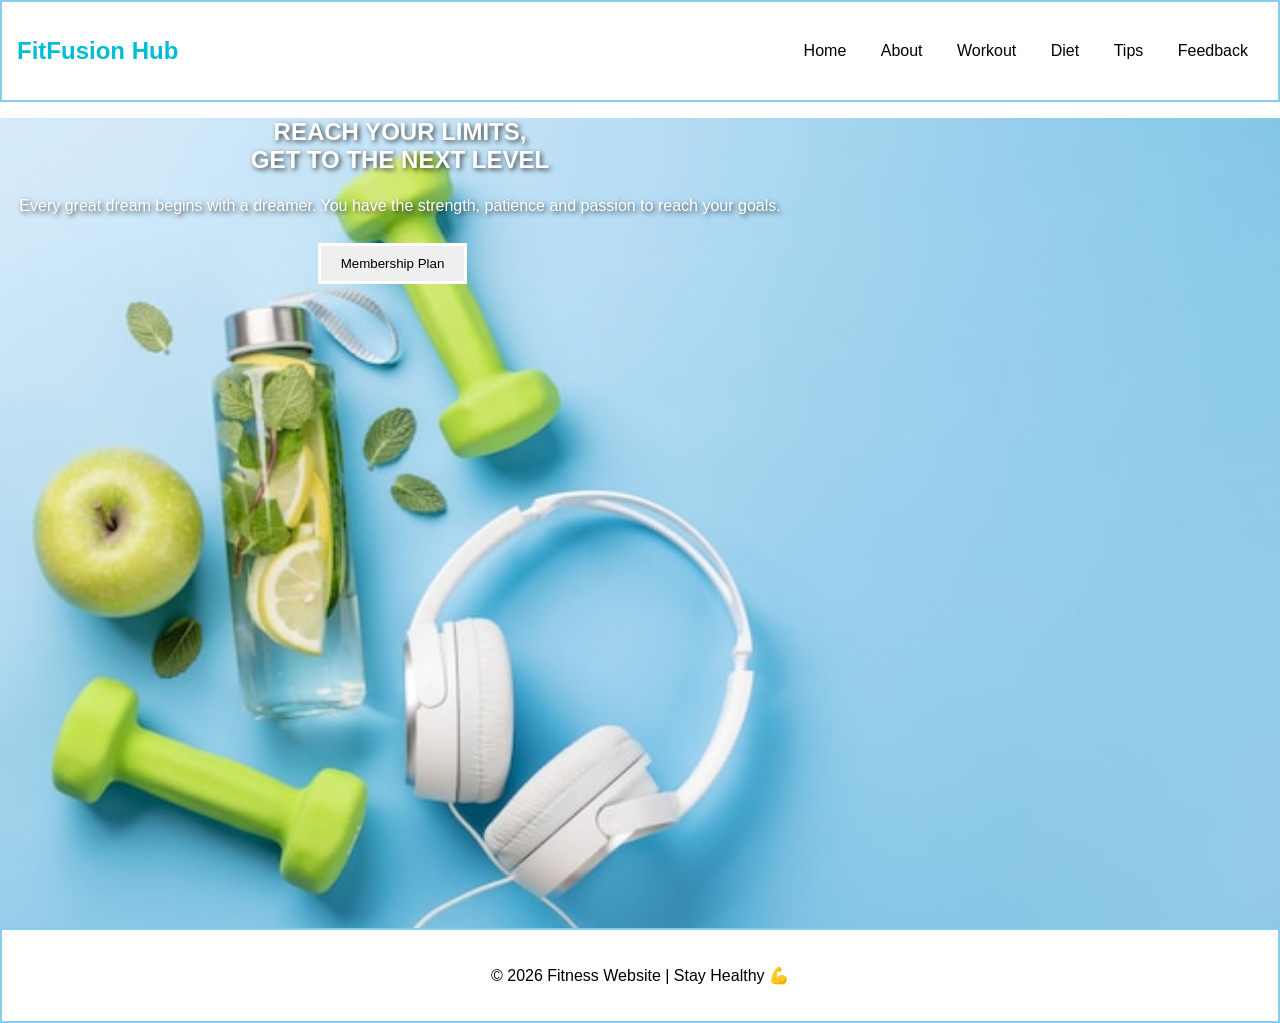
<file: index.html>
<!DOCTYPE html>
<html>
<head>
    <meta name="viewport"
    content="width=device-width,
        initial-scale=1.0">
    <title>Fitness Website</title>
    <link rel="stylesheet" href="style.css">
</head>
<body>

<!-- Navbar -->
<div class="navbar">
    <h2 class="logo">FitFusion Hub</h2>
     <nav>
          <a href="index.html">Home</a>
          <a href="about.html">About</a>
          <a href="workout.html">Workout</a>
          <a href="diet.html">Diet</a>
          <a href="tips.html">Tips</a>
          <a href="feedback.html">Feedback</a>

</div>

<!-- Hero Section -->
<div class="hero">
    <div class="overlay"></div>

    <div class="content">
        <h1>REACH YOUR LIMITS,<br>GET TO THE NEXT LEVEL</h1>
        <p>
            Every great dream begins with a dreamer. You have the strength,
            patience and passion to reach your goals.
        </p>

        <div class="buttons">
           <a href="membership plan.html">
              <button>Membership Plan</button>
           </a>
        </div>
    </div>
</div>

 <!-- Footer -->
<div class="footer">
    <p>© 2026 Fitness Website | Stay Healthy 💪</p>
</div>

</body>
</html>

</body>
</html>
</file>
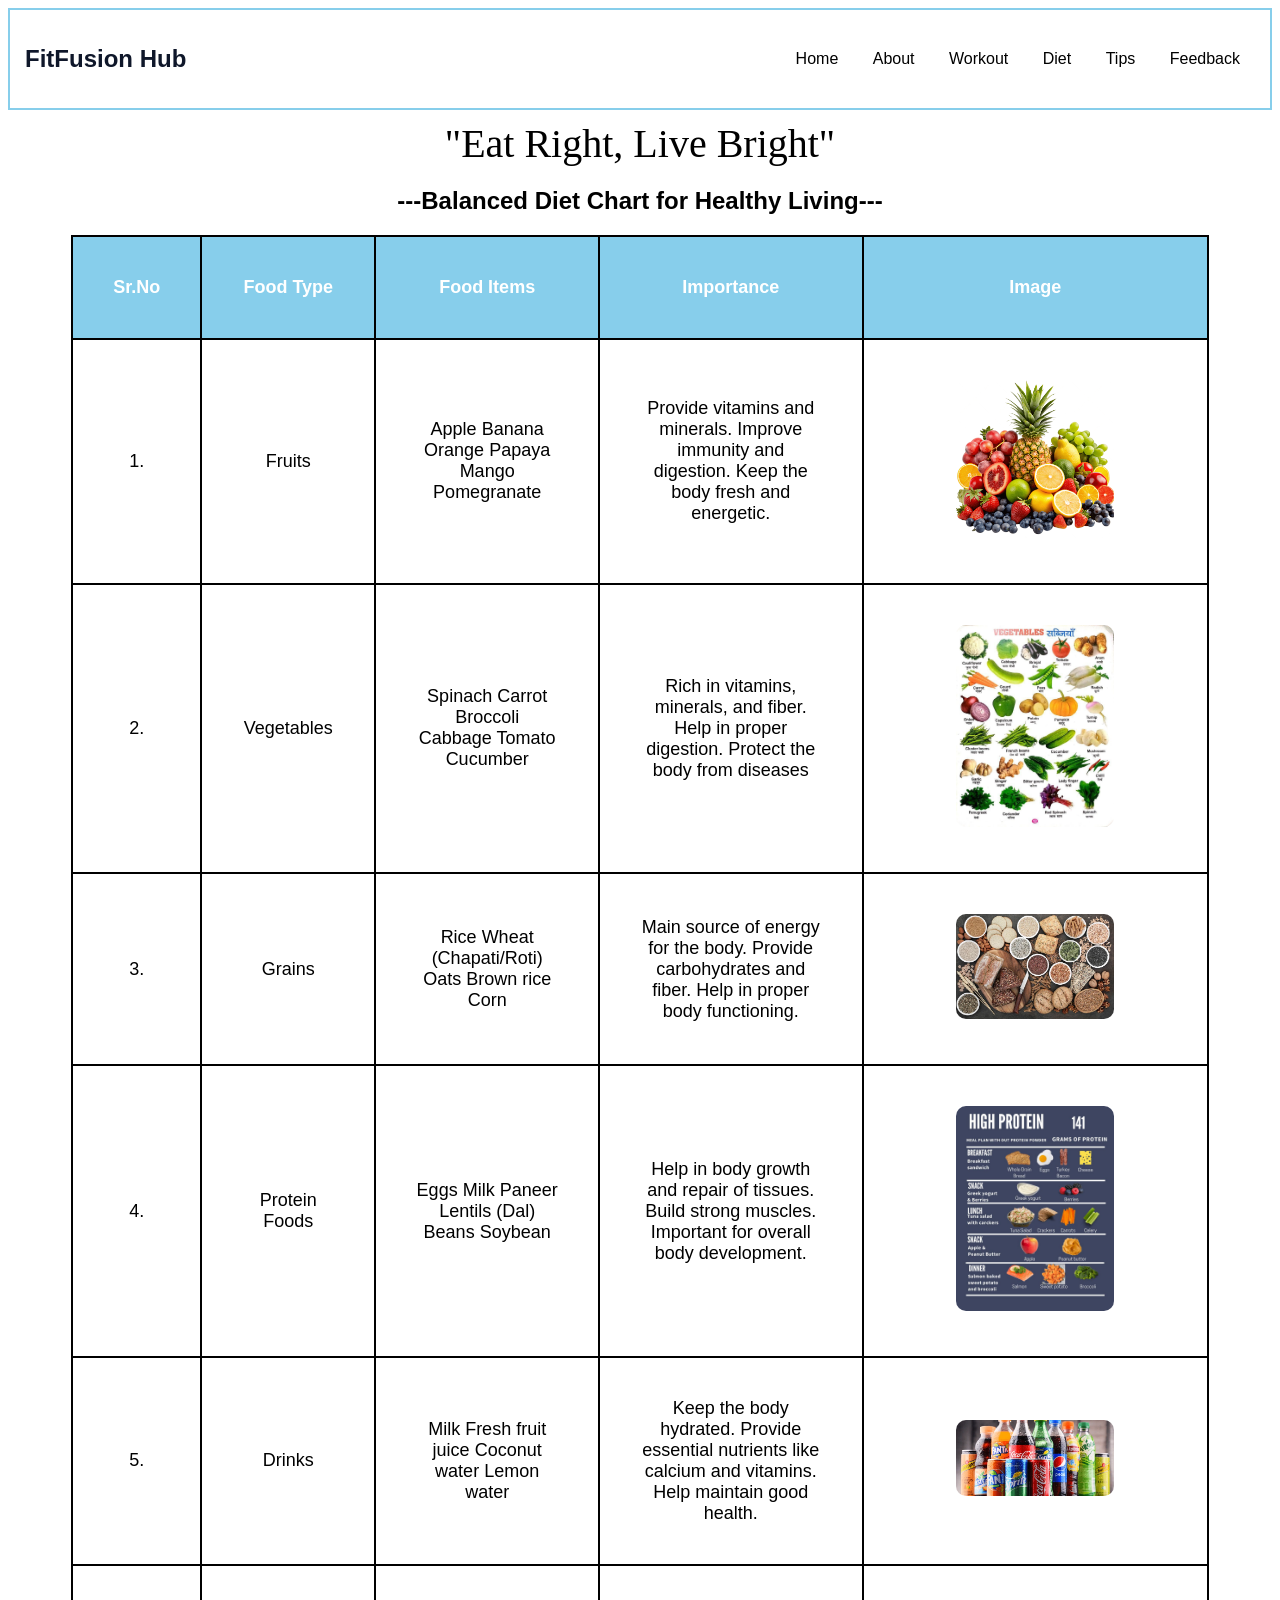
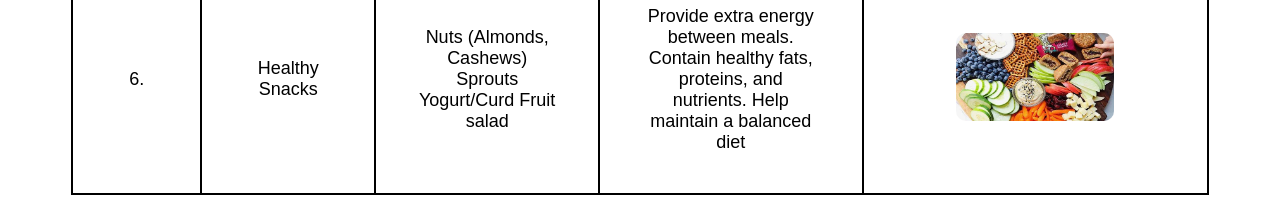
<file: diet.html>
<!DOCTYPE html>
<html>
<head>
  <meta name="viewport"
    content="width=device-width,
        initial-scale=1.0">
<title>Diet</title>

<style>

/* Navbar */
.navbar {
    display: flex;
    justify-content: space-between;
    align-items:center;
    padding: 15px 15px;
    background: white;
    color: #0f172a;
    border: 2px solid skyblue;
}

.navbar a {
     text-decoration: none;
     color: black;
     padding: 0 15px;
     font-weight: 500;
     font-family: sans-serif;
}

.navbar ul li {
     margin: 0 15px;
     cursor:pointer;
} 


body{
font-family:Arial;
text-align:center;
background:white;
}

  
.symbol{
font-size:60px;
margin-top:20px;
}

.slogan{
font-size:40px;
color:black;
margin:10px;
font-family: Algerian, serif;
}

table{
margin:auto;
border-collapse:collapse;
width:90%;
height:300%;
background:white;
font-size:18px;
}

th,td{
border:2px solid black;
padding:40px;
}

th{
background:skyblue;
color:white;
}

tr:hover{
background: AliceBlue;
height:70px;
text-align: center;
}

img{
width:60%;
height:60%;
border-radius:10px;
object-fit: cover;
}

</style>

</head>

<body>
 
 
<!-- Navbar -->
<div class="navbar">
    <h2 class="logo">FitFusion Hub</h2>
     <nav>
          <a href="index.html">Home</a>
          <a href="about.html">About</a>
          <a href="workout.html">Workout</a>
          <a href="diet.html">Diet</a>
          <a href="tips.html">Tips</a>
          <a href="feedback.html">Feedback</a>
</div>


<div class="slogan">
"Eat Right, Live Bright"
</div>

<h2>---Balanced Diet Chart for Healthy Living---</h2>

<table>

<tr>
<th>Sr.No</th>
<th>Food Type</th>
<th>Food Items</th>
<th>Importance</th>
<th>Image</th>
</tr>

<tr>
<td>1.</td>
<td>Fruits</td>
<td>Apple
Banana
Orange
Papaya
Mango
Pomegranate</td>
<td>Provide vitamins and minerals.
Improve immunity and digestion.
Keep the body fresh and energetic.</td>
<td><img src="images/fruit.jpg"></td>
</tr>
<tr>
<td>2.</td>
<td>Vegetables</td>
  <td>Spinach
Carrot
Broccoli
Cabbage
Tomato
Cucumber</td>
<td>Rich in vitamins, minerals, and fiber.
Help in proper digestion.
Protect the body from diseases</td>
<td><img src="images/vegetables.jpg"></td>
</tr>

<tr>
<td>3.</td>
<td>Grains</td>
<td>Rice
Wheat (Chapati/Roti)
Oats
Brown rice
Corn</td>
<td>Main source of energy for the body.
Provide carbohydrates and fiber.
Help in proper body functioning.</td>
<td><img src="images/grains.jpg"></td>
</tr>

<tr>
<td>4.</td>
<td>Protein Foods</td>
<td>Eggs
Milk
Paneer
Lentils (Dal)
Beans
Soybean</td>
<td>Help in body growth and repair of tissues.
Build strong muscles.
Important for overall body development.</td>
<td><img src="images/protein.jpg"></td>
</tr>
  
  <tr>
    <td>5.</td>
    <td>Drinks</td>
    <td>Milk
Fresh fruit juice
Coconut water
Lemon water</td>
    <td>Keep the body hydrated.
Provide essential nutrients like calcium and vitamins.
Help maintain good health.</td>
    <td><img src="images/drinks.jpg"></td>
  </tr>
 
    <tr>

 <td>6.</td>
    <td>Healthy Snacks</td>
    <td>Nuts (Almonds, Cashews)
Sprouts
Yogurt/Curd
Fruit salad</td>
      <td>Provide extra energy between meals.
Contain healthy fats, proteins, and nutrients.
Help maintain a balanced diet</td>
<td><img src="images/snacks.jpg"></td>
    </tr>
</table>

</body>
</html>
</file>
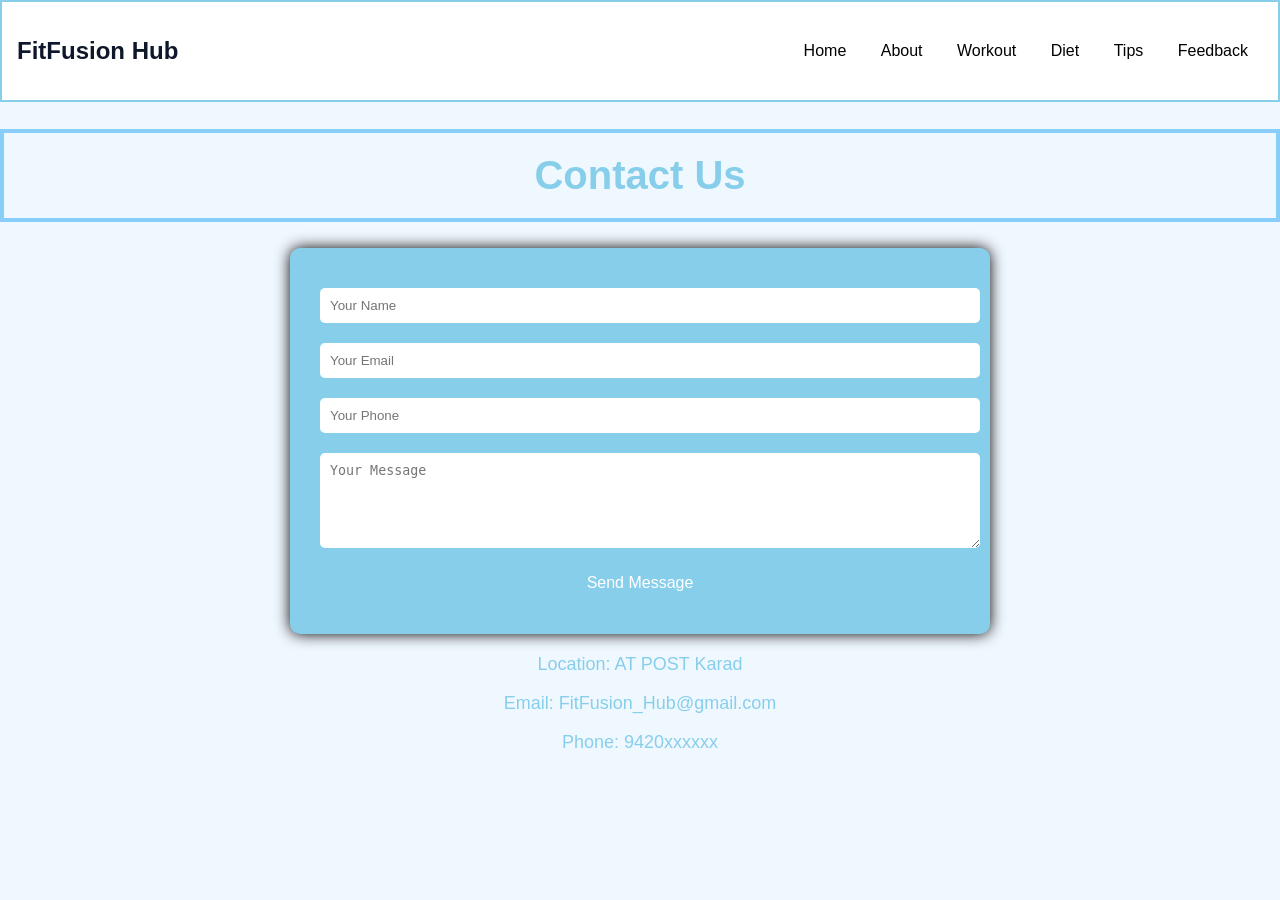
<file: feedback.html>
<!DOCTYPE html>
<html>
<head>
<title>Feedback</title>

<style>

/* Navbar */
.navbar {
    display: flex;
    justify-content: space-between;
    align-items:center;
    padding: 15px 15px;
    background: white;
    color: #0f172a;
    border: 2px solid skyblue;
}

.navbar a {
     text-decoration: none;
     color: black;
     padding: 0 15px;
     font-weight: 500;
     font-family: sans-serif;
}

.navbar ul li {
     margin: 0 15px;
     cursor:pointer;
} 

body {
  margin: 0;
  font-family: Arial;
  background: AliceBlue;
  color: skyblue;
}

/* Heading */
h1 {
  text-align: center;
  padding: 20px;
  font-size: 40px;
  border: 4px solid LightSkyBlue;
}

/* Container */
.container {
  width: 50%;
  margin: auto;
  background: skyblue;
  padding: 30px;
  border-radius: 10px;
  box-shadow: 0px 0px 15px black;
}

/* Inputs */
input, textarea {
  width: 100%;
  padding: 10px;
  margin: 10px 0;
  border: none;
  border-radius: 5px;
}

/* Button */
button {
  width: 100%;
  padding: 12px;
  background: skyblue;
  color: white;
  font-size: 16px;
  border: none;
  border-radius: 5px;
  cursor: pointer;
}

/* Hover */
button:hover {
  background: green;
}

/* Info */
.info {
  text-align: center;
  margin-top: 20px;
  font-size: 18px;
}
</style>

</head>

<body>

 <!-- Navbar -->
<div class="navbar">
    <h2 class="logo">FitFusion Hub</h2>
     <nav>
          <a href="index.html">Home</a>
          <a href="about.html">About</a>
          <a href="workout.html">Workout</a>
          <a href="diet.html">Diet</a>
          <a href="tips.html">Tips</a>
          <a href="feedback.html">Feedback</a>
</div>



<h1>Contact Us</h1>

<div class="container">

<form action="message.html">

<input type="text" placeholder="Your Name" required>

<input type="email" placeholder="Your Email" required>

<input type="number" placeholder="Your Phone" required>

<textarea rows="5" placeholder="Your Message" required></textarea>

<button type="submit">Send Message</button>

</form>

</div>

<div class="info">
<p>Location: AT POST Karad</p>
<p>Email: FitFusion_Hub@gmail.com</p>
<p>Phone: 9420xxxxxx</p>
</div>

</body>
</html>
</file>
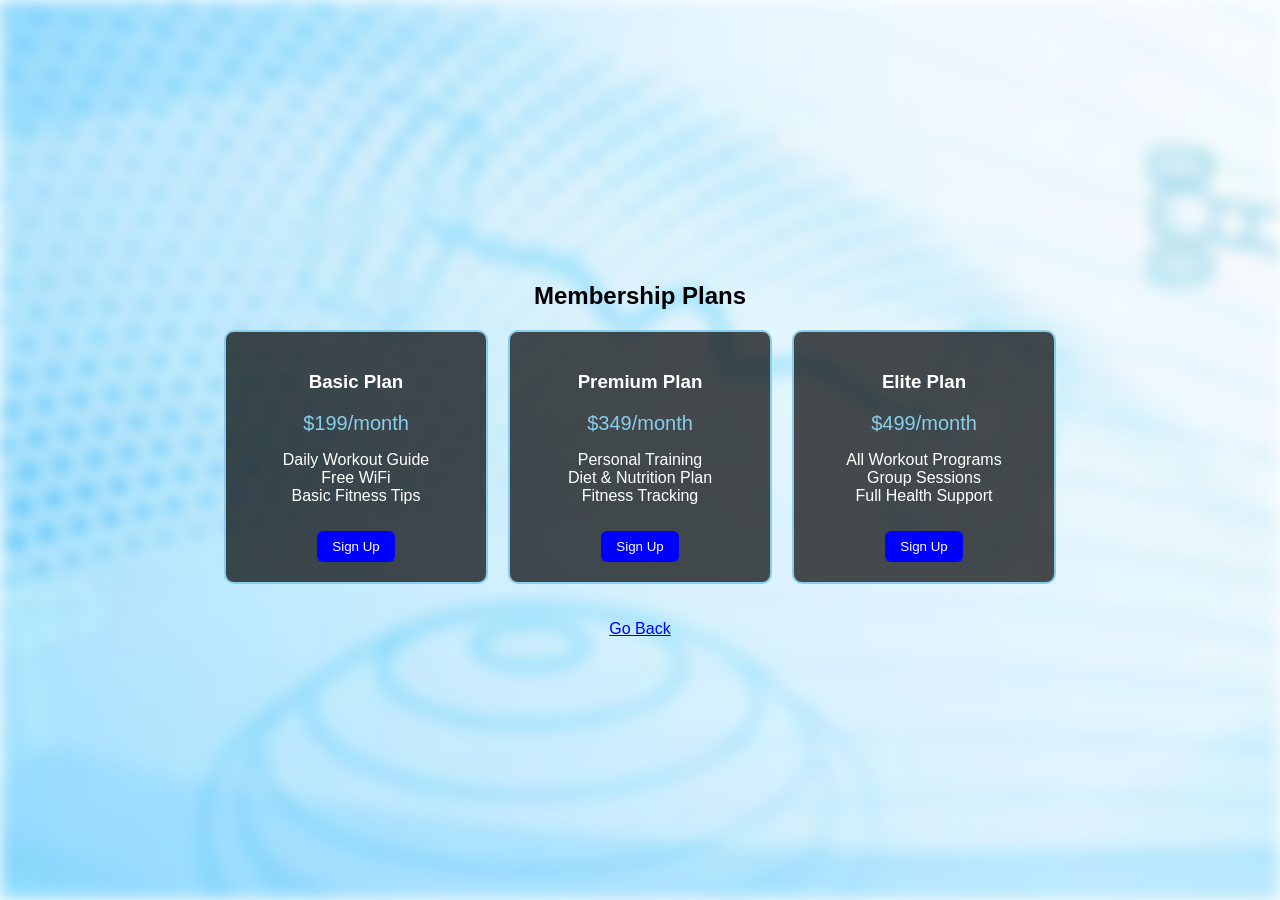
<file: membership plan.html>
<DOCTYPE html>
<html>
<title>Plans</title>
<style>

body {
  margin: 0;
  font-family: Arial;
  background-size: cover;
  background-position: center;
  background-repeat: no-repeat;
}
  body {
    display: flex;
    flex-direction: column;
    justify-content: center;   /* vertical center */
    align-items: center;       /* horizontal center */
    height: 100vh;
    margin: 0;
}

.container {
    display: flex;
    flex-wrap: wrap;
    justify-content: center;   /* center cards horizontally */
    gap: 20px;
}
/* Blur effect layer */
body::before {
  content: "";
  position: fixed;
  top: 0;
  left: 0;
  width: 100%;
  height: 100%;

  background-image: url("images/blue.avif");
  background-size: cover;
  background-position: center;

  filter: blur(8px);       /* blur effect */
  z-index: -1;             /* send behind content */
}

 .plans {
  display: flex;
  justify-content: center;
  gap: 20px;
  flex-wrap: wrap;
}

.card {
  background: rgba(0,0,0,0.7);     /* instead of #0f172a */
  color: white;
  padding: 20px;
  width: 220px;
  border-radius: 10px;
  text-align: center;
  border: 2px solid skyblue;
}

.price {
  font-size: 20px;
  margin: 10px 0;
  color: skyblue;         /* instead of #38bdf8 */
}

button {
  margin-top: 10px;
  padding: 8px 15px;
  background: blue;       /* instead of #0ea5e9 */
  border: none;
  color: white;
  border-radius: 6px;
  cursor: pointer;
}

button:hover {
  background: darkblue;
}

</style>

<body>
<center>

<section id="membership">
  <h2>Membership Plans</h2>

 <div class="plans">

  <div class="card">
    <h3>Basic Plan</h3>
    <p class="price">$199/month</p>
    <p>
      Daily Workout Guide<br>
      Free WiFi<br>
      Basic Fitness Tips
    </p>
    <a href="registration.html?plan=Basic">
    <button>Sign Up</button>
    </a>
     
  </div>

  <div class="card">
    <h3>Premium Plan</h3>
    <p class="price">$349/month</p>
    <p>
      Personal Training<br>
      Diet & Nutrition Plan<br>
      Fitness Tracking
    </p>
     <a href="registration.html?plan=Basic">
    <button>Sign Up</button>
    </a>
  
  </div>

  <div class="card">
    <h3>Elite Plan</h3>
    <p class="price">$499/month</p>
    <p>
      All Workout Programs<br>
      Group Sessions<br>
      Full Health Support
    </p>
    <a href="registration.html?plan=Basic">
    <button>Sign Up</button>
    </a>
</form>
  </div>

</div>
   
</section><br><br>

<a href="index.html">Go Back</a>
 
</center>
</body>
</html>
</file>
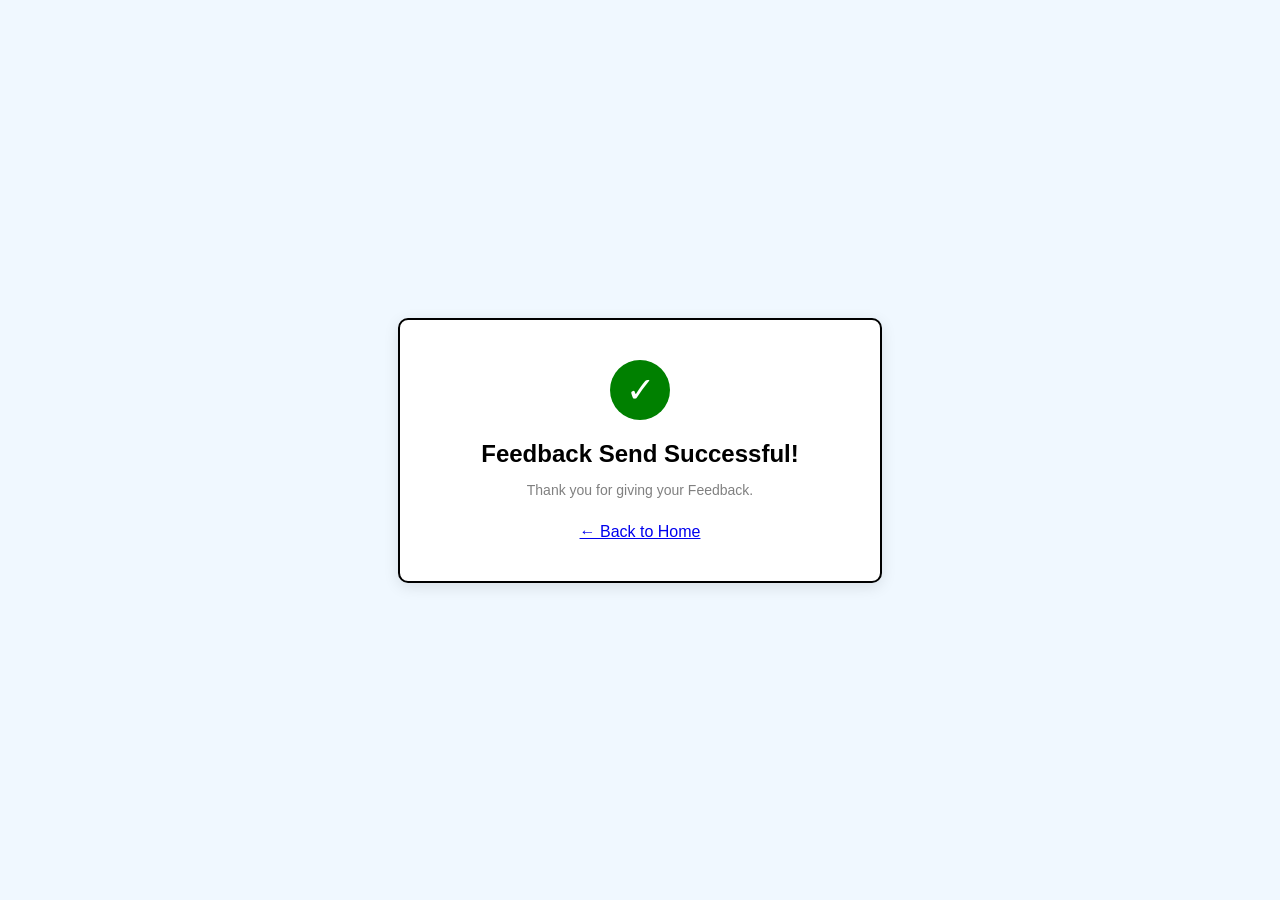
<file: message.html>
<!DOCTYPE html>
<html lang="en">
<head>
    <meta charset="UTF-8">
    <meta name="viewport" content="width=device-width, initial-scale=1.0">
    <title>Feedback Send Successful</title>
    <style>
        body {
            font-family: sans-serif;
            /* Using standard color names */
            background-color: aliceblue;
            display: flex;
            justify-content: center;
            align-items: center;
            height: 100vh;
            margin: 0;
        }

        .success-card {
            background-color: white;
            padding: 40px;
            border-radius: 10px;
            border: 2px solid black;
            /* Simple shadow using a semi-transparent black */
            box-shadow: 0 4px 15px rgba(0, 0, 0, 0.1);
            text-align: center;
            max-width: 400px;
            width: 90%;
        }

        .icon-circle {
            width: 60px;
            height: 60px;
            background-color: green;
            color: white;
            border-radius: 50%;
            display: flex;
            align-items: center;
            justify-content: center;
            font-size: 35px;
            margin: 0 auto 20px;
        }

        h2 {
            color: black;
            margin-bottom: 10px;
        }

        p {
            color: gray;
            font-size: 14px;
            margin-bottom: 25px;
        }

        .btn-home {
            display: inline-block;
            background-color: black;
            color: white;
            text-decoration: none;
            padding: 10px 20px;
            border-radius: 5px;
            font-size: 12px;
            text-transform: uppercase;
        }
    </style>
</head>
<body>

    <div class="success-card">
        <div class="icon-circle">✓</div>
        <h2>Feedback Send Successful!</h2>
        <p>Thank you for giving your Feedback.</p>
        <a href="index.html" class="btn-index">← Back to Home</a>
    </div>

</body>
</html>
</file>
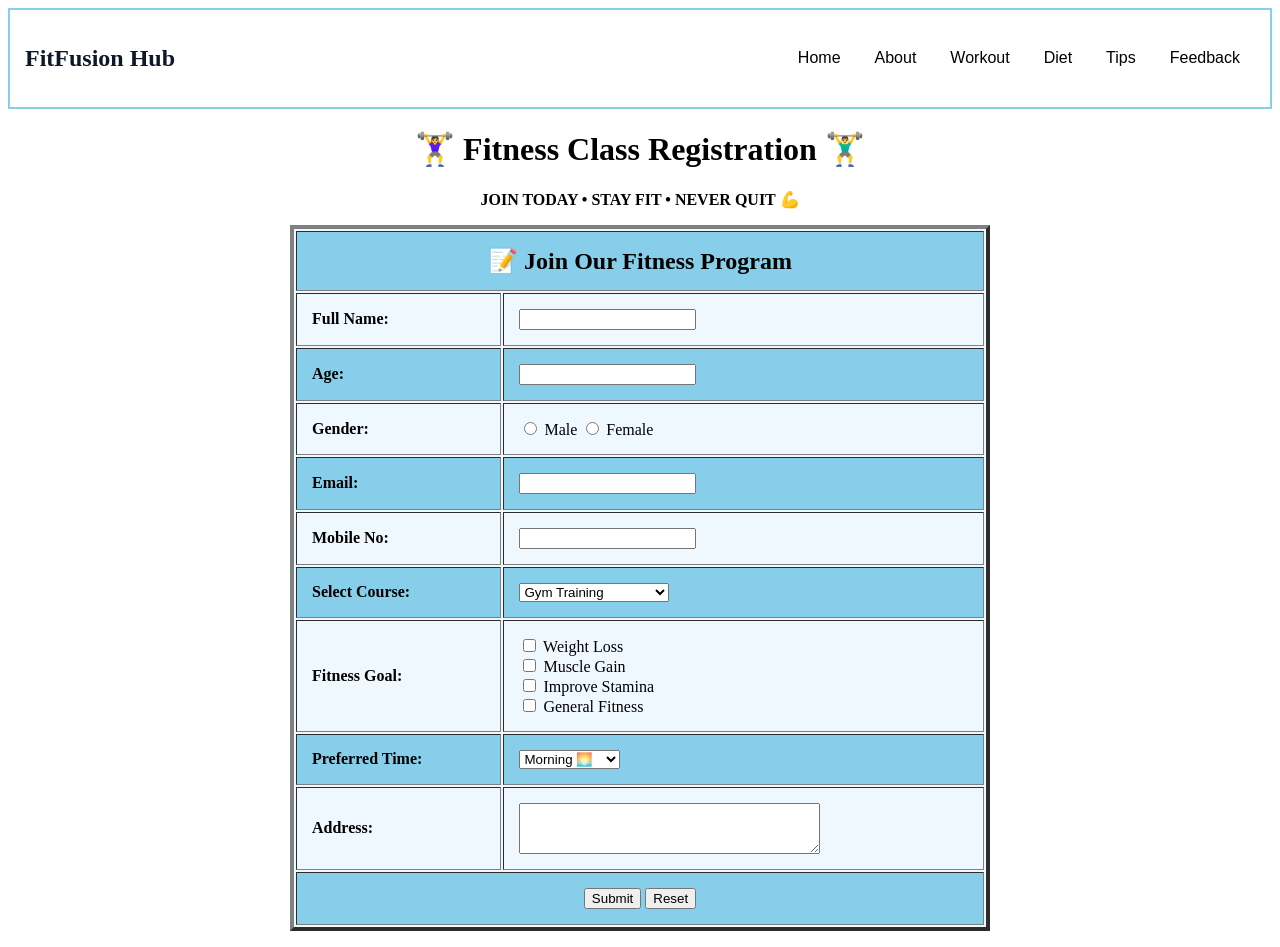
<file: registration.html>
<html>
<head>
<title>Register-FitFusion Hub</title>
<style>
/* Navbar */
.navbar {
    display: flex;
    justify-content: space-between;
    align-items:center;
    padding: 15px 15px;
    background: white;
    color: #0f172a;
    border: 2px solid skyblue;
}

.navbar a {
     text-decoration: none;
     color: black;
     padding: 0 15px;
     font-weight: 500;
     font-family: sans-serif;
}

.navbar ul li {
     margin: 0 15px;
     cursor:pointer;
} 

</style>
</head>

<body bgcolor="white">

<!-- Navbar -->
<div class="navbar">
    <h2 class="logo">FitFusion Hub</h2>
     <nav>
          <a href="index.html">Home</a>
          <a href="about.html">About</a>
          <a href="workout.html">Workout</a>
          <a href="diet.html">Diet</a>
          <a href="tips.html">Tips</a>
          <a href="feedback.html">Feedback</a>

</div>

 
<center>

<h1 style="color:black;">🏋️‍♀️ Fitness Class Registration 🏋️‍♂️</h1>
<p><b>JOIN TODAY • STAY FIT • NEVER QUIT 💪</b></p>

<form action="success.html">

<table border="4" bgcolor="AliceBlue" cellpadding="15" width="700">

<tr bgcolor="skyblue">
<th colspan="2">
<font color="black" size="5">📝 Join Our Fitness Program</font>
</th>
</tr>

<tr>
<td><b>Full Name:</b></td>
<td><input type="text" required></td>
</tr>

<tr bgcolor="skyblue">
<td><b>Age:</b></td>
<td><input type="number" required></td>
</tr>

<tr>
<td><b>Gender:</b></td>
<td>
<input type="radio" name="g" required> Male
<input type="radio" name="g"> Female
</td>
</tr>

<tr bgcolor="skyblue">
<td><b>Email:</b></td>
<td><input type="email" required></td>
</tr>

<tr>
<td><b>Mobile No:</b></td>
<td><input type="text" required></td>
</tr>

<tr bgcolor="skyblue">
<td><b>Select Course:</b></td>
<td>
<select required>
<option>Gym Training</option>
<option>Yoga Class</option>
<option>Zumba</option>
<option>Weight Loss Program</option>
</select>
</td>
</tr>

<tr>
<td><b>Fitness Goal:</b></td>
<td>
<input type="checkbox"> Weight Loss <br>
<input type="checkbox"> Muscle Gain <br>
<input type="checkbox"> Improve Stamina <br>
<input type="checkbox"> General Fitness
</td>
</tr>

<tr bgcolor="skyblue">
<td><b>Preferred Time:</b></td>
<td>
<select>
<option>Morning 🌅</option>
<option>Afternoon ☀️</option>
<option>Evening 🌙</option>
</select>
</td>
</tr>

<tr>
<td><b>Address:</b></td>
<td><textarea rows="3" cols="35"></textarea></td>
</tr>

<tr bgcolor="skyblue">
<td colspan="2" align="center">
<input type="submit" value="Submit">
<input type="reset" value="Reset">
</td>
</tr>

</table>

</form>

</center>

</body>
</html>
</file>
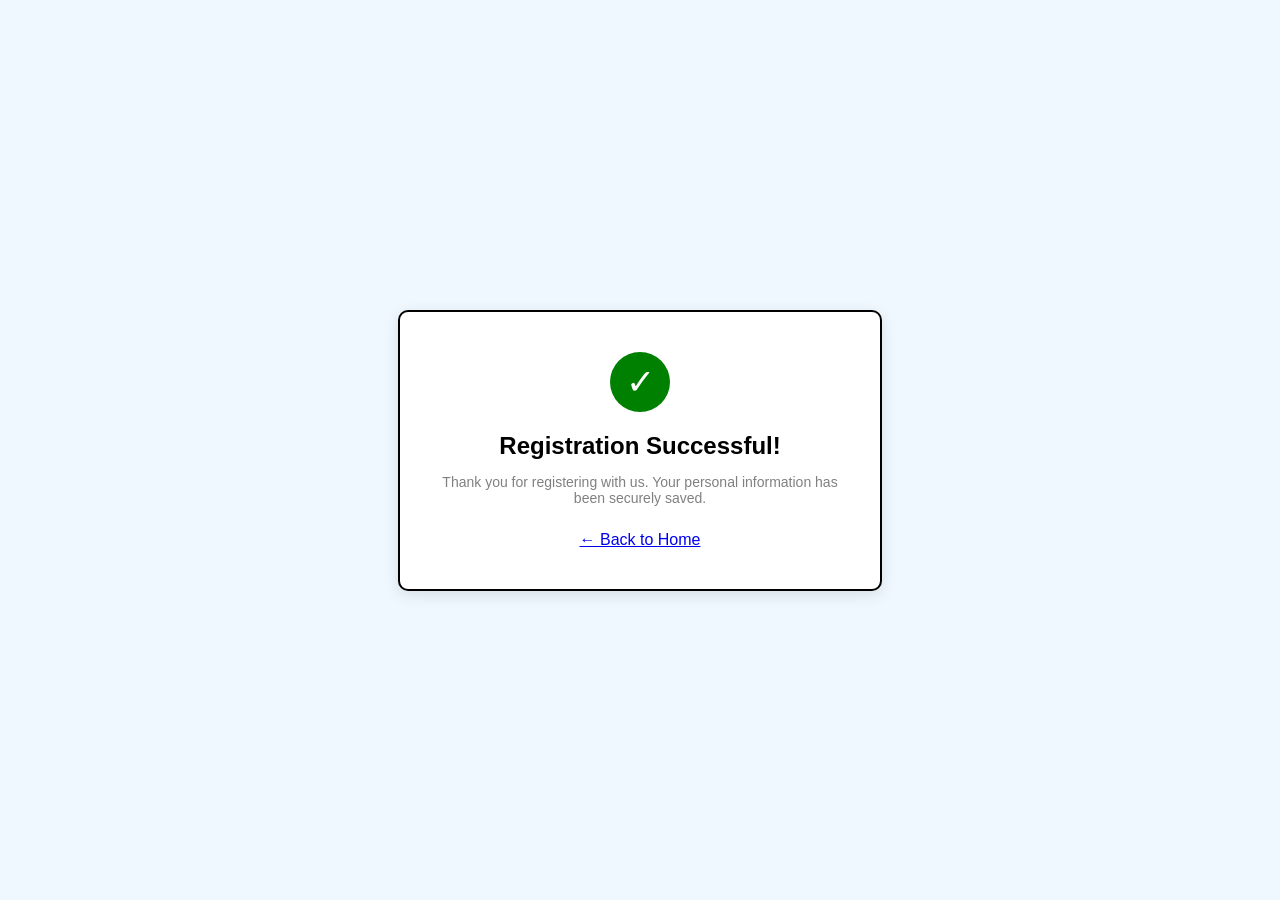
<file: success.html>
<!DOCTYPE html>
<html lang="en">
<head>
    <meta charset="UTF-8">
    <meta name="viewport" content="width=device-width, initial-scale=1.0">
    <title>Registration Successful</title>
    <style>
        body {
            font-family: sans-serif;
            /* Using standard color names */
            background-color: aliceblue;
            display: flex;
            justify-content: center;
            align-items: center;
            height: 100vh;
            margin: 0;
        }

        .success-card {
            background-color: white;
            padding: 40px;
            border-radius: 10px;
            border: 2px solid black;
            /* Simple shadow using a semi-transparent black */
            box-shadow: 0 4px 15px rgba(0, 0, 0, 0.1);
            text-align: center;
            max-width: 400px;
            width: 90%;
        }

        .icon-circle {
            width: 60px;
            height: 60px;
            background-color: green;
            color: white;
            border-radius: 50%;
            display: flex;
            align-items: center;
            justify-content: center;
            font-size: 35px;
            margin: 0 auto 20px;
        }

        h2 {
            color: black;
            margin-bottom: 10px;
        }

        p {
            color: gray;
            font-size: 14px;
            margin-bottom: 25px;
        }

        .btn-home {
            display: inline-block;
            background-color: black;
            color: white;
            text-decoration: none;
            padding: 10px 20px;
            border-radius: 5px;
            font-size: 12px;
            text-transform: uppercase;
        }
    </style>
</head>
<body>

    <div class="success-card">
        <div class="icon-circle">✓</div>
        <h2>Registration Successful!</h2>
        <p>Thank you for registering with us. Your personal information has been securely saved.</p>
        <a href="index.html" class="btn-index">← Back to Home</a>
    </div>

</body>
</html>
</file>
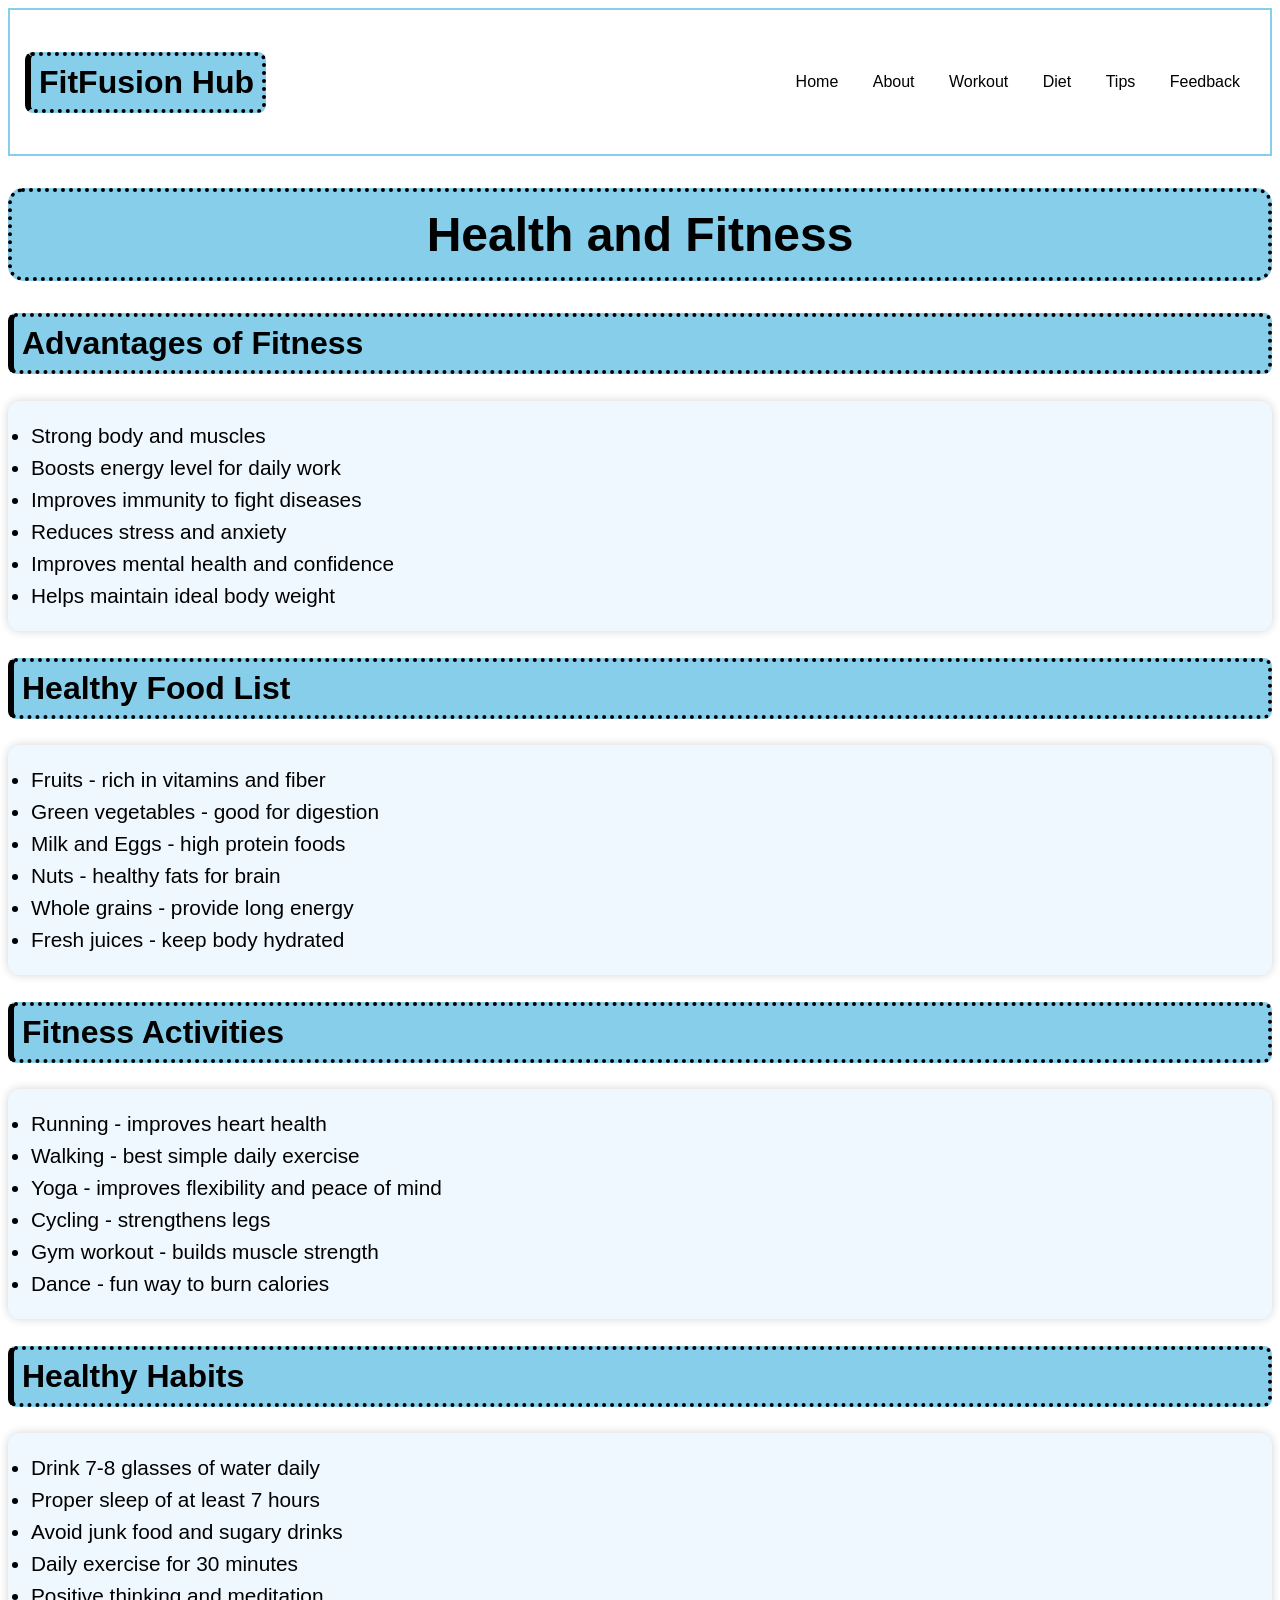
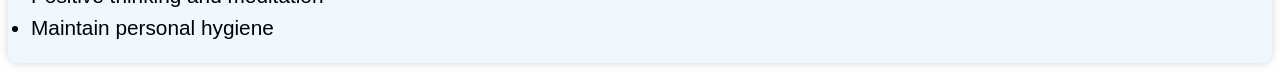
<file: tips.html>
<!DOCTYPE html>
<html>
 <head>
     <meta name="viewport"
    content="width=device-width,
        initial-scale=1.0">
<title>Tips</title>

<style>

/* Navbar */
.navbar {
    display: flex;
    justify-content: space-between;
    align-items:center;
    padding: 15px 15px;
    background: white;
    color: #0f172a;
    border: 2px solid skyblue;
}

.navbar a {
     text-decoration: none;
     color: black;
     padding: 0 15px;
     font-weight: 500;
     font-family: sans-serif;
}

.navbar ul li {
     margin: 0 15px;
     cursor:pointer;
} 

body {
  background: linear-gradient(to right, peach);
  font-family: Arial;
}

h1 {
  font-size: 3em;
  border: 4px dotted black;
  background-color: skyblue;
  padding: 15px;
  border-radius: 15px;
  color: black;
}

h2 {
  font-size: 2em;
  border: 4px dotted black;
  color: black;
  background-color: skyblue;
  padding: 8px;
  border-left: 6px solid black;
  border-radius: 8px;
}

ul {
  background: Aliceblue;
  padding: 15px;
  border-radius: 12px;
  box-shadow: 0 0 10px lightgray;
}

li {
  font-size: 1.3em;
  margin: 8px;
}
</style>
</head>
<body>

<!-- Navbar -->
<div class="navbar">
    <h2 class="logo">FitFusion Hub</h2>
     <nav>
          <a href="index.html">Home</a>
          <a href="about.html">About</a>
          <a href="workout.html">Workout</a>
          <a href="diet.html">Diet</a>
          <a href="tips.html">Tips</a>
          <a href="feedback.html">Feedback</a>

</div>


<h1 align="center"> Health and Fitness </h1>

<h2> Advantages of Fitness </h2>
<ul>
  <li>Strong body and muscles</li>
  <li>Boosts energy level for daily work</li>
  <li>Improves immunity to fight diseases</li>
  <li>Reduces stress and anxiety</li>
  <li>Improves mental health and confidence</li>
  <li>Helps maintain ideal body weight</li>
</ul>

<h2> Healthy Food List </h2>
<ul>
  <li>Fruits - rich in vitamins and fiber</li>
  <li>Green vegetables - good for digestion</li>
  <li>Milk and Eggs - high protein foods</li>
  <li>Nuts - healthy fats for brain</li>
  <li>Whole grains - provide long energy</li>
  <li>Fresh juices - keep body hydrated</li>
</ul>

<h2> Fitness Activities </h2>
<ul>
  <li>Running - improves heart health</li>
  <li>Walking - best simple daily exercise</li>
  <li>Yoga - improves flexibility and peace of mind</li>
  <li>Cycling - strengthens legs</li>
  <li>Gym workout - builds muscle strength</li>
  <li>Dance - fun way to burn calories</li>
</ul>

<h2> Healthy Habits </h2>
<ul>
  <li>Drink 7-8 glasses of water daily</li>
  <li>Proper sleep of at least 7 hours</li>
  <li>Avoid junk food and sugary drinks</li>
  <li>Daily exercise for 30 minutes</li>
  <li>Positive thinking and meditation</li>
  <li>Maintain personal hygiene</li>
</ul>

</body>
</html>
</file>
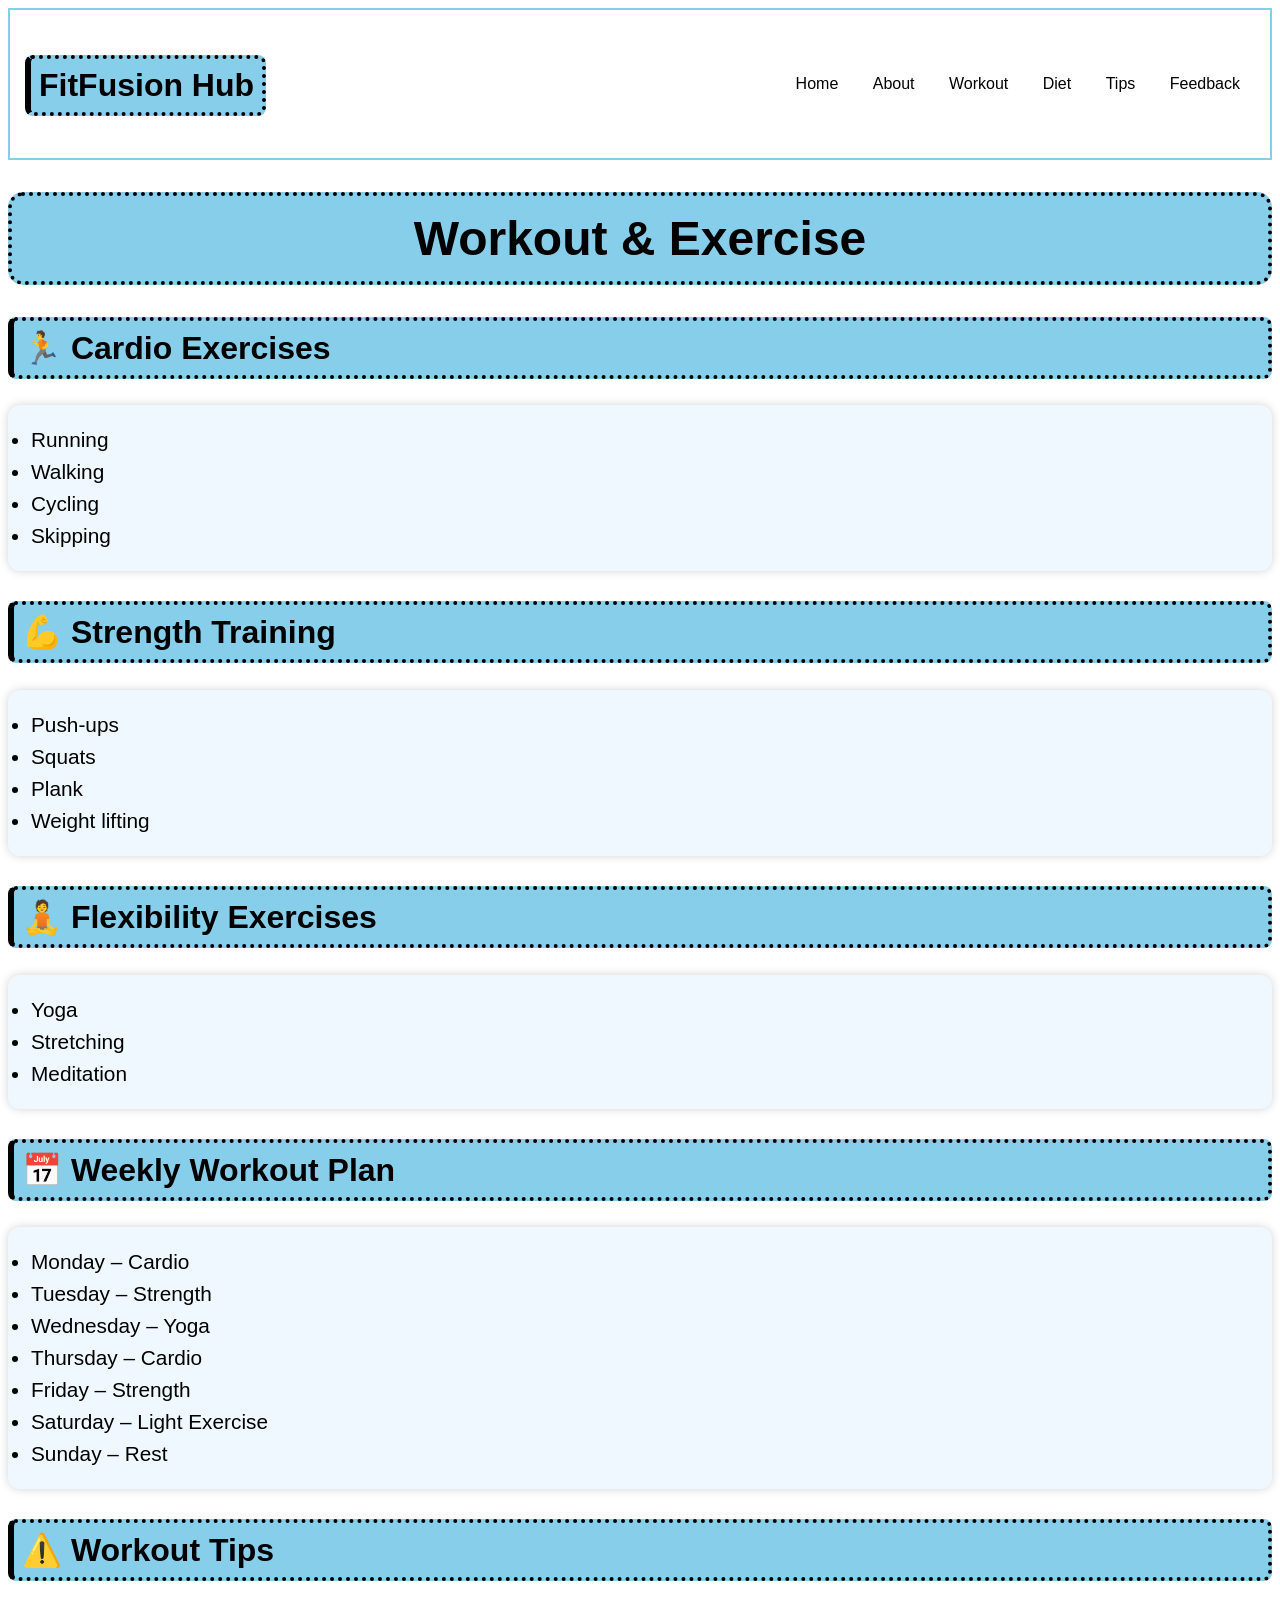
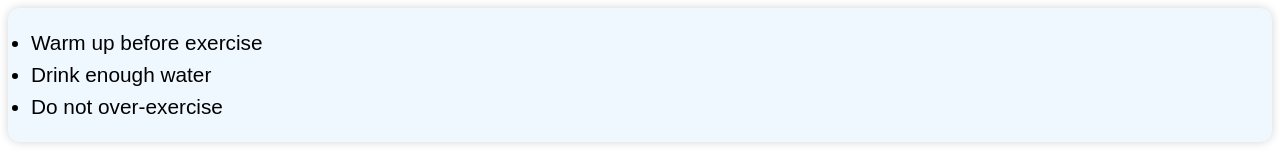
<file: workout.html>
<!DOCTYPE html>
<html>
<head>
  <meta name="viewport"
    content="width=device-width,
        initial-scale=1.0">
<title>Workout</title>

<style>

body{
  background:white;
  font-family: Arial;
}

/* Navbar */
.navbar {
    display: flex;
    justify-content: space-between;
    align-items:center;
    padding: 15px 15px;
    background: white;
    color: skyblue;
    border: 2px solid skyblue;
}

.navbar a {
     text-decoration: none;
     color: black;
     padding: 0 15px;
     font-weight: 500;
     font-family: sans-serif;
}

.navbar ul li {
     margin: 0 15px;
     cursor:pointer;
} 


/* Heading */
h1{
  font-size: 3em;
  border: 4px dotted ;
  background-color: skyblue;
  padding: 15px;
  border-radius: 15px;
  color: black;
  text-align:center;
}

/* Sub Headings */
h2{
  font-size: 2em;
  border: 4px dotted ;
  color: black;
  background-color: skyblue;
  padding: 8px;
  border-left: 6px solid black ;
  border-radius: 8px;
  margin-top: 30px;
}

/* List */
ul{
  background: AliceBlue;
  padding: 15px;
  border-radius: 12px;
  box-shadow: 0 0 10px lightgray;
}

li{
  font-size: 1.3em;
  margin: 8px;
}

/* Hover */
li:hover{
  transform: translateX(5px);
  transition: 0.3s;
}

</style>

</head>

<body>
<!-- Navbar -->
<div class="navbar">
    <h2 class="logo">FitFusion Hub</h2>
     <nav>
          <a href="index.html">Home</a>
          <a href="about.html">About</a>
          <a href="workout.html">Workout</a>
          <a href="diet.html">Diet</a>
          <a href="tips.html">Tips</a>
          <a href="feedback.html">Feedback</a>
 
</div>


<h1>Workout & Exercise</h1>

<h2>🏃 Cardio Exercises</h2>
<ul>
<li>Running</li>
<li>Walking</li>
<li>Cycling</li>
<li>Skipping</li>
</ul>

<h2>💪 Strength Training</h2>
<ul>
<li>Push-ups</li>
<li>Squats</li>
<li>Plank</li>
<li>Weight lifting</li>
</ul>

<h2>🧘 Flexibility Exercises</h2>
<ul>
<li>Yoga</li>
<li>Stretching</li>
<li>Meditation</li>
</ul>

<h2>📅 Weekly Workout Plan</h2>
<ul>
<li>Monday – Cardio</li>
<li>Tuesday – Strength</li>
<li>Wednesday – Yoga</li>
<li>Thursday – Cardio</li>
<li>Friday – Strength</li>
<li>Saturday – Light Exercise</li>
<li>Sunday – Rest</li>
</ul>

<h2>⚠️ Workout Tips</h2>
<ul>
<li>Warm up before exercise</li>
<li>Drink enough water</li>
<li>Do not over-exercise</li>
</ul>

</body>
</html>
</file>
<file: style.css>
*
body {
    margin: 0;
    padding: 0;
    box-sizing: border-box;
    font-family: Arial;
}

/* Navbar */
 .navbar {
    display: flex;
    justify-content: space-between;
    align-items:center;
    padding: 15px 15px;
    background: white;
    color: #0f172a;
    border: 2px solid skyblue;
}

.navbar a {
     text-decoration: none;
     color: black;
     padding: 0 15px;
     font-weight: 500;
     font-family: sans-serif;
}

.navbar ul li {
     margin: 0 15px;
     cursor:pointer;
} 

 
.logo {
    color: #00bcd4;
}

.hero {
    position: relative;
   /* Hero Section */
 height: 90vh; 
    background: url('images/image.jpg') no-repeat center/cover;
    filter:blur(1) brightness(1) contrast(1.1)
}

/* Overlay */
 .hero::after {
    position: absolute;
    width: 100%;
    height: 100%;
    background: rgba(0, 0, 0, 0.2);
}
 

/* Content */
.content {
    top: 50%;
    left: 50%;
    text-align:center;
    width: 90%;
    color: white;
    max-width: 800px;
    text-shadow: 2px 2px 5px rgba(0,0,0,0.7);
} 
.content h1 {
    font-size: 24px;
    margin-bottom: 20px;
 }


.content p {
    font-size: 16px;
    margin-bottom: 25px;
    line-height: 1.5;
}

/* Buttons */
.buttons button {
    padding: 10px 20px;
    margin-right: 15px;
    border: solid white;
    cursor: pointer;
}

.btn1 {
    background: transparent;
    border: 2px solid white;
    color: white;
}

.btn2 {
    background: #00bcd4;
    color: white;
}

/* Footer */
        .footer {
            text-align: center;
            padding: 20px;
            background: white;
            color: black;
           border: 2px solid skyblue;
        }
</file>
